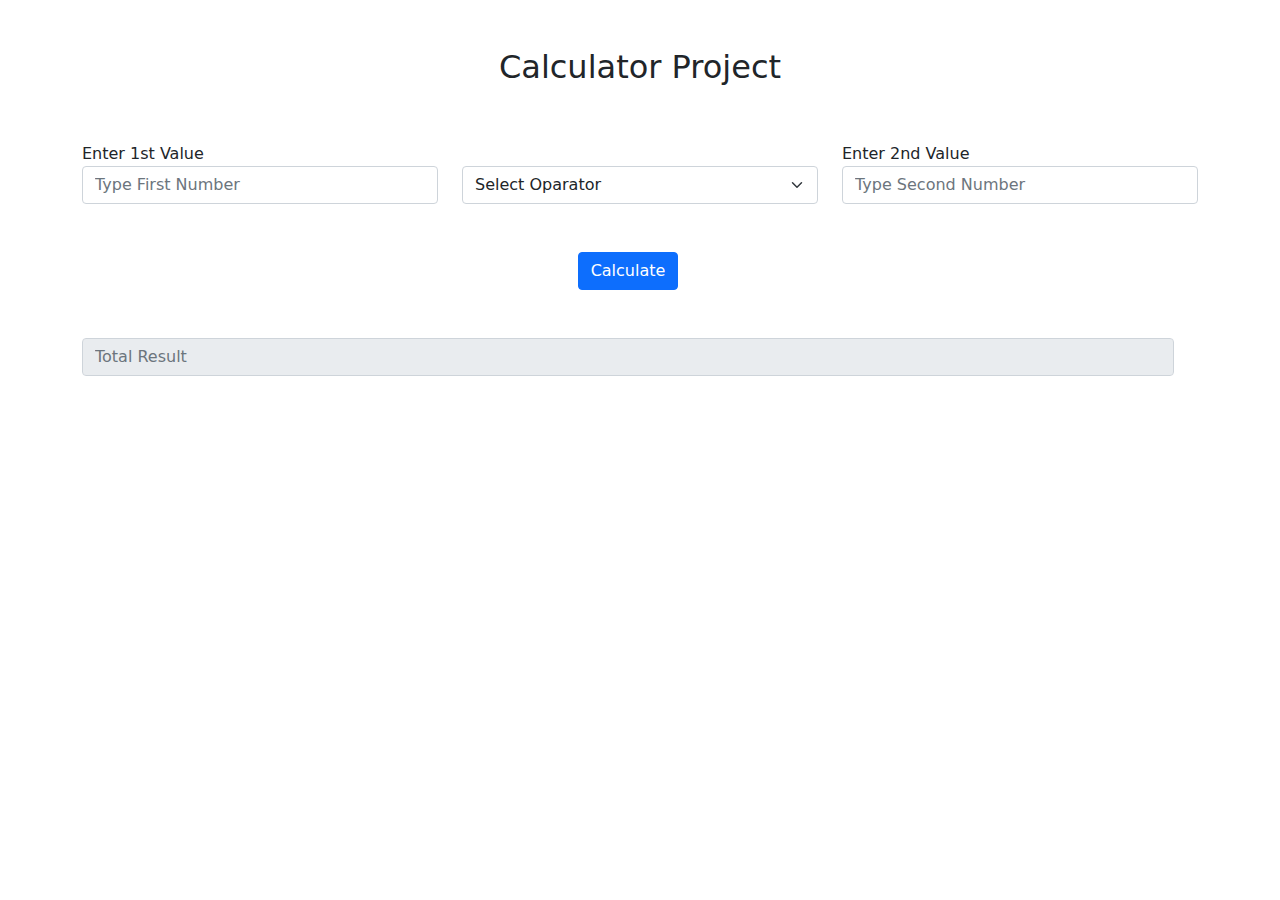
<file: Calculator/index.html>
<!DOCTYPE html>
<html lang="en">
  <head>
    <meta charset="UTF-8" />
    <meta name="viewport" content="width=device-width, initial-scale=1.0" />
    <title>Calculator Project</title>
    <link rel="stylesheet" href="./css/bootstrap.min.css" />
  </head>
  <body>
    <div class="container mt-5">
      <div class="row">
        <div class="col-md-12 text-center">
          <h2>Calculator Project</h2>
        </div>
      </div>
    </div>
    <div class="container mt-5">
      <div class="row">
        <div class="col-md-4">
          <label for="ist_text">Enter 1st Value</label>
          <input
            type="text"
            id="firstNum"
            class="form-control"
            placeholder="Type First Number"
            onkeyup="validate(this);"
          />
          <div id="numloc"></div>
        </div>
        <div class="col-md-4">
          <label for=""></label>
          <select
            id="optionseclect"
            class="form-select"
            aria-label="Default select example"
          >
            <option selected>Select Oparator</option>
            <option value="+">Addition (+)</option>
            <option value="-">Subtraction (-)</option>
            <option value="*">Multiplication (*)</option>
            <option value="/">Division (/)</option>
          </select>
        </div>
        <div class="col-md-4">
          <label for="2nd_text">Enter 2nd Value</label>
          <input
            type="text"
            id="lastnum"
            class="form-control"
            placeholder="Type Second Number"
            onkeyup="validate2(this);"
          />
          <div id="numlok"></div>
        </div>
        <div class="row">
          <div class="col-md-12 text-center mt-5">
            <button type="button" class="btn btn-primary" onclick="result() ;">
              Calculate
            </button>
          </div>
        </div>
        <div class="row">
          <div class="col-md-12 text-center mt-5">
            <input
              type="text"
              id="sumtxt"
              class="form-control"
              placeholder="Total Result"
              disabled
            />
          </div>
        </div>
      </div>
    </div>

    <script src="./js/bootstrap.min.js"></script>
    <script src="https://ajax.googleapis.com/ajax/libs/jquery/1.11.3/jquery.min.js"></script>
    <script src="./js/main.js"></script>
  </body>
</html>
</file>
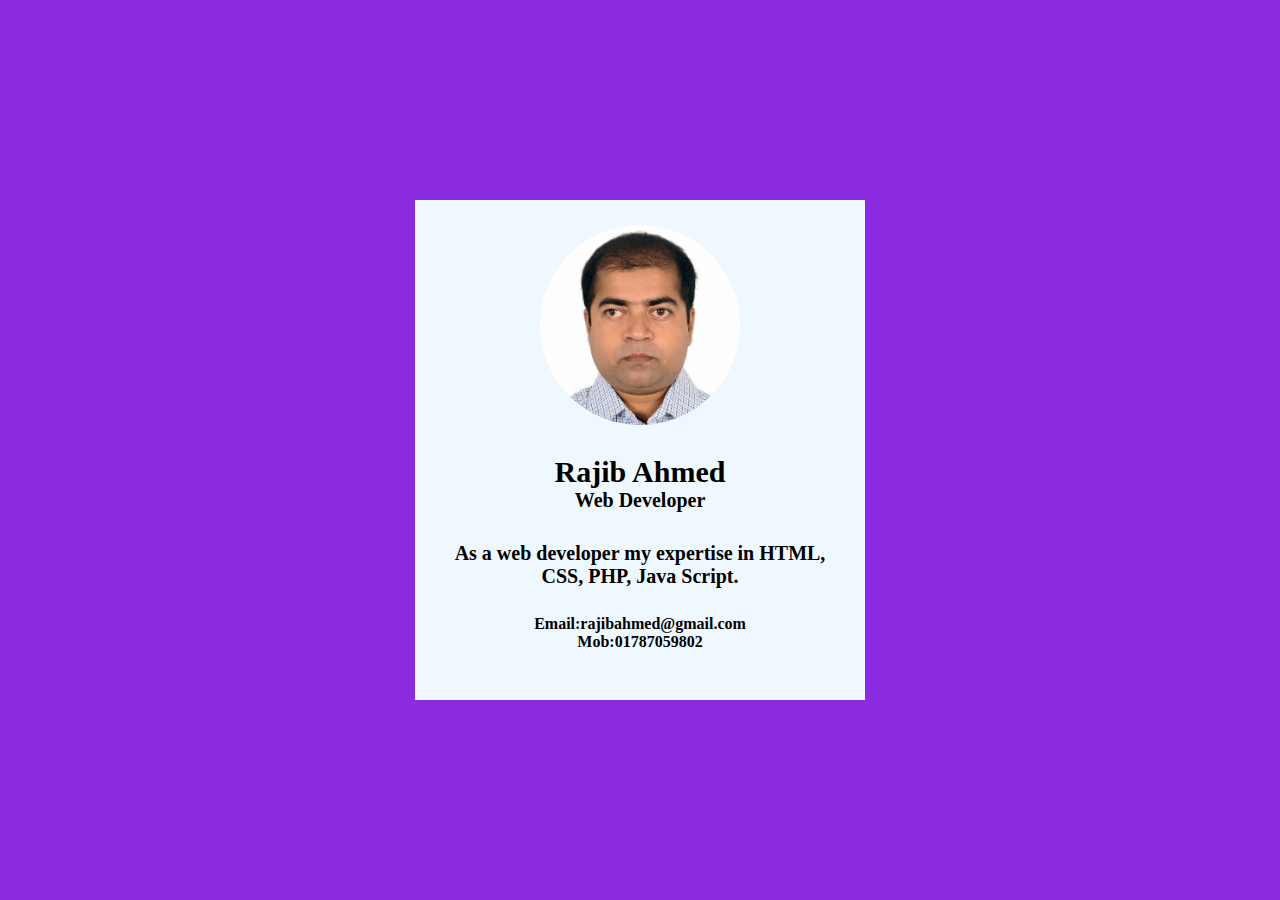
<file: Profile_Card/index.html>
<!DOCTYPE html>
<html lang="en">
  <head>
    <meta charset="UTF-8" />
    <meta name="viewport" content="width=device-width, initial-scale=1.0" />
    <title>Profile Card</title>
    <link rel="stylesheet" href="style.css" />
  </head>
  <body>
    <div class="main_div">
      <div id="profile_pic"></div>
      <div id="profile_description">
        <div id="name_occupation">
          <h3>Rajib Ahmed <span>Web Developer</span></h3>
        </div>

        <h4 id="short_description">
          As a web developer my expertise in HTML, CSS, PHP, Java Script.
        </h4>
        <p id="contact_info">
          Email:rajibahmed@gmail.com<span>Mob:01787059802</span>
        </p>
      </div>
    </div>
  </body>
</html>
</file>
<file: Profile_Card/style.css>
body {
  background-color: blueviolet;
}
.main_div {
  width: 400px;
  height: 450px;
  padding: 25px;
  position: fixed;
  top: 0%;
  left: 0%;
  right: 0%;
  bottom: 0%;
  margin: auto;
  background-color: aliceblue;
}
#profile_pic {
  width: 200px;
  height: 200px;
  background-image: url(images/rajib_photo.jpg);
  margin: auto;
  border-radius: 50%;
  text-align: center;
  background-position: center center;
  background-size: cover;
  background-repeat: no-repeat;
}

#name_occupation {
  text-align: center;
}

#name_occupation h3 {
  font-size: 30px;
}

#name_occupation h3 span {
  display: block;
  font-size: 20px;
}
#short_description {
  text-align: center;
  font-size: 20px;
}

p#contact_info {
  text-align: center;
  font-weight: bold;
}
p#contact_info span {
  display: block;
}
</file>
